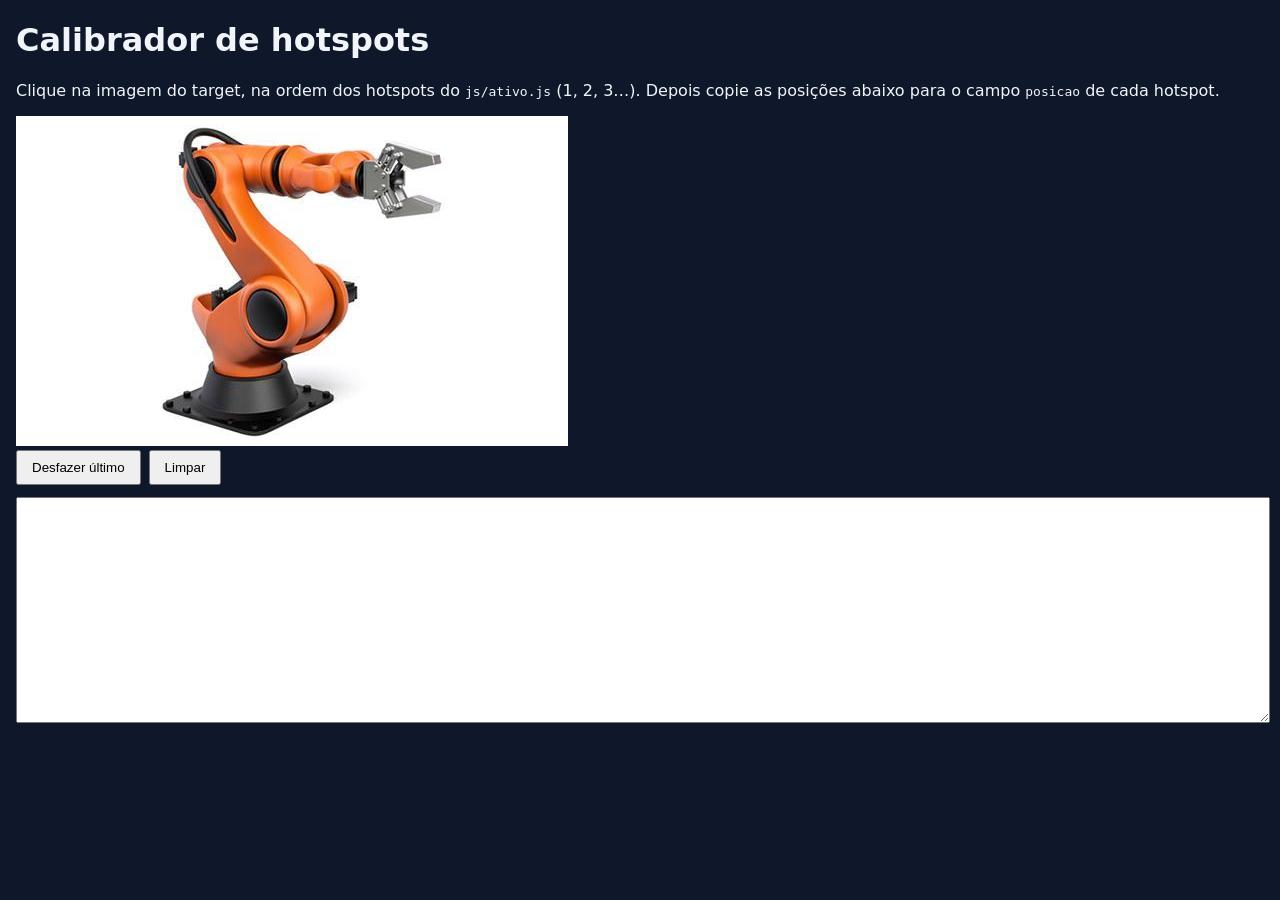
<file: calibrar.html>
<!DOCTYPE html>
<html lang="pt-BR">
<head>
  <meta charset="UTF-8">
  <meta name="viewport" content="width=device-width, initial-scale=1">
  <title>Calibrador de hotspots</title>
  <style>
    body { font-family: system-ui, sans-serif; margin: 16px; background: #0f172a; color: #f1f5f9; }
    #area { position: relative; display: inline-block; max-width: 100%; }
    #area img { display: block; max-width: 100%; cursor: crosshair; }
    .ponto { position: absolute; width: 28px; height: 28px; margin: -14px 0 0 -14px; border-radius: 50%;
             background: #22d3ee; color: #0f172a; font-weight: 700; text-align: center; line-height: 28px; pointer-events: none; }
    textarea { width: 100%; height: 220px; margin-top: 12px; font-family: monospace; }
    button { padding: 8px 14px; margin-right: 8px; }
  </style>
</head>
<body>
  <h1>Calibrador de hotspots</h1>
  <p>Clique na imagem do target, na ordem dos hotspots do <code>js/ativo.js</code> (1, 2, 3…).
     Depois copie as posições abaixo para o campo <code>posicao</code> de cada hotspot.</p>
  <div id="area"><img id="imagem" src="./frontend/assets/images/target.png" alt="Imagem do target"></div>
  <div><button id="desfazer" type="button">Desfazer último</button><button id="limpar" type="button">Limpar</button></div>
  <textarea id="saida" readonly></textarea>
  <script>
    const imagem = document.getElementById("imagem");
    const area = document.getElementById("area");
    const saida = document.getElementById("saida");
    const pontos = []; // { fx, fy } em fração da imagem (0 a 1)

    const arredondar = (n) => Math.round(n * 100) / 100;

    function paraCoordenadaDoTarget({ fx, fy }, proporcao) {
      return { x: arredondar(fx - 0.5), y: arredondar((0.5 - fy) * proporcao) };
    }

    function desenhar() {
      area.querySelectorAll(".ponto").forEach((p) => p.remove());
      const proporcao = imagem.naturalHeight / imagem.naturalWidth;
      saida.value = pontos.map((ponto, i) => {
        const marca = document.createElement("div");
        marca.className = "ponto";
        marca.textContent = i + 1;
        marca.style.left = `${ponto.fx * 100}%`;
        marca.style.top = `${ponto.fy * 100}%`;
        area.appendChild(marca);
        const { x, y } = paraCoordenadaDoTarget(ponto, proporcao);
        return `// hotspot ${i + 1}\nposicao: { x: ${x}, y: ${y} },`;
      }).join("\n");
    }

    imagem.addEventListener("click", (evento) => {
      const caixa = imagem.getBoundingClientRect();
      pontos.push({
        fx: (evento.clientX - caixa.left) / caixa.width,
        fy: (evento.clientY - caixa.top) / caixa.height,
      });
      desenhar();
    });
    document.getElementById("desfazer").addEventListener("click", () => { pontos.pop(); desenhar(); });
    document.getElementById("limpar").addEventListener("click", () => { pontos.length = 0; desenhar(); });
  </script>
</body>
</html>
</file>
